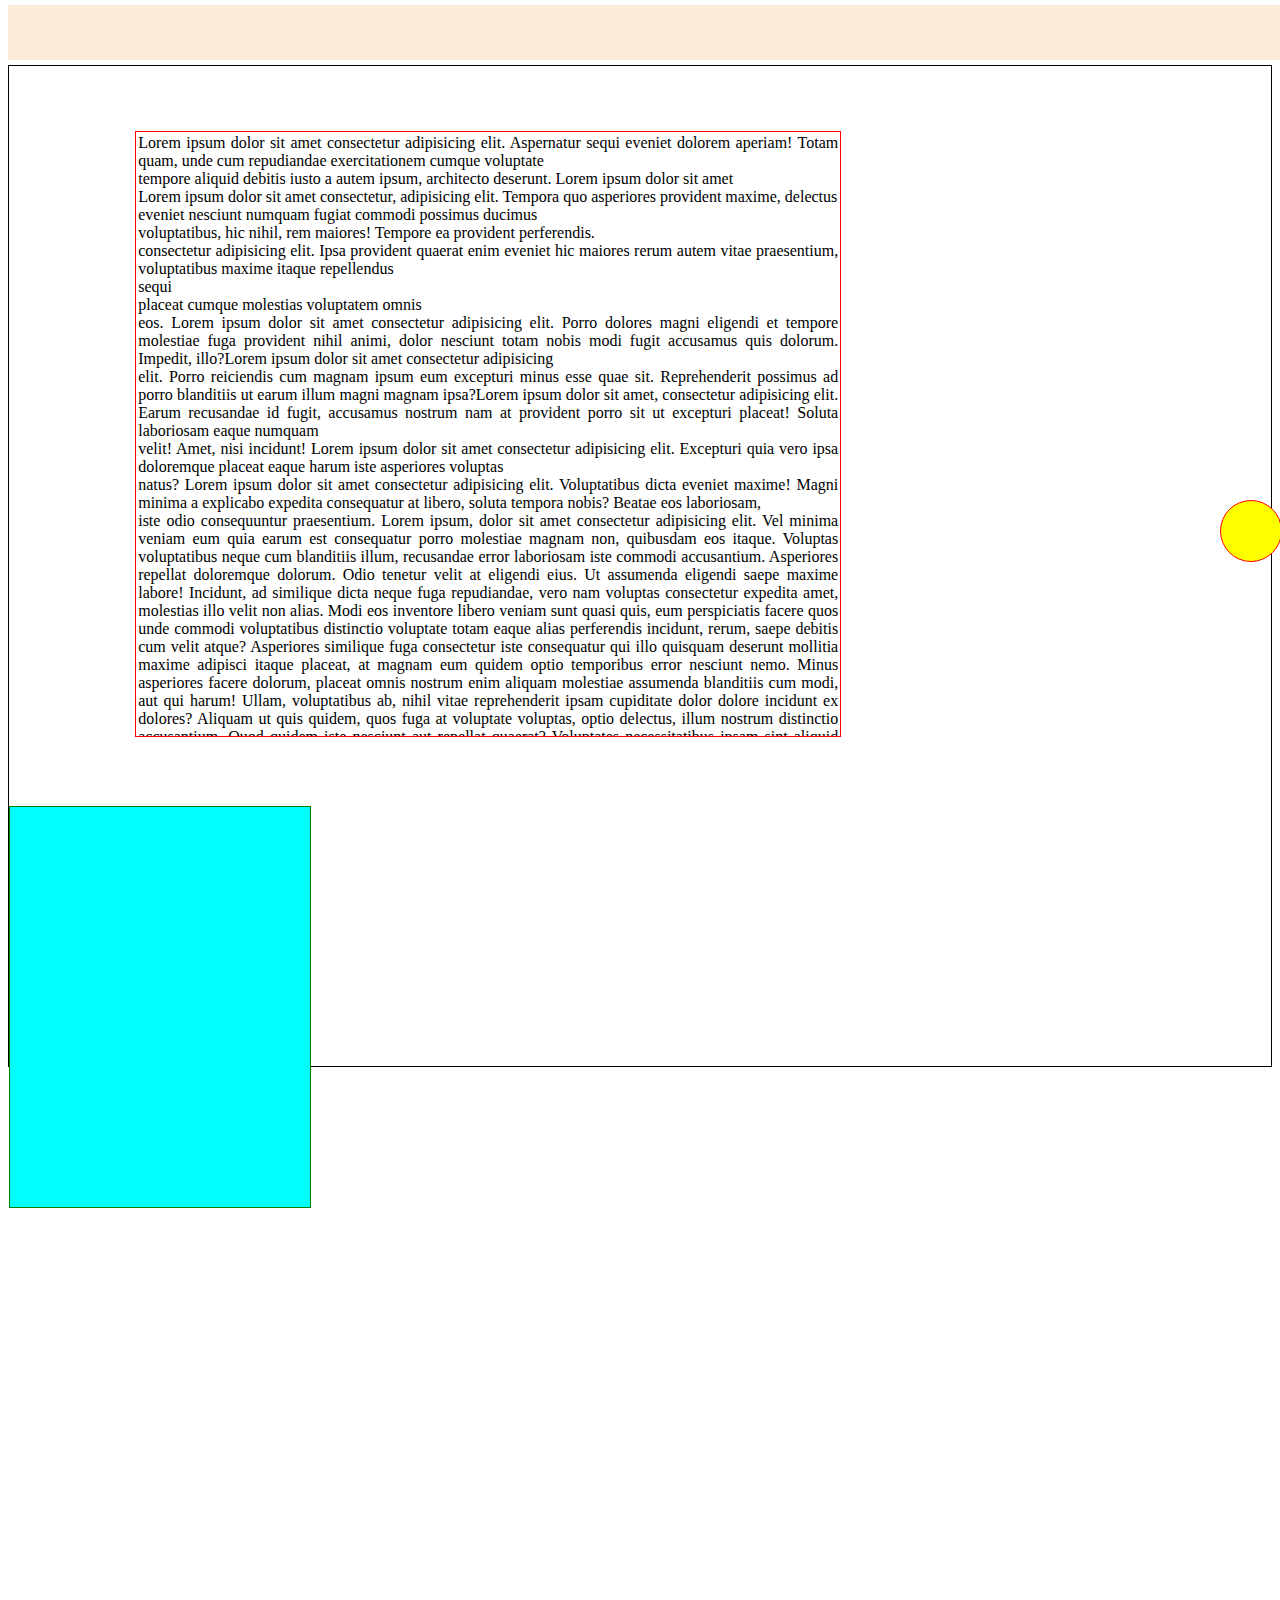
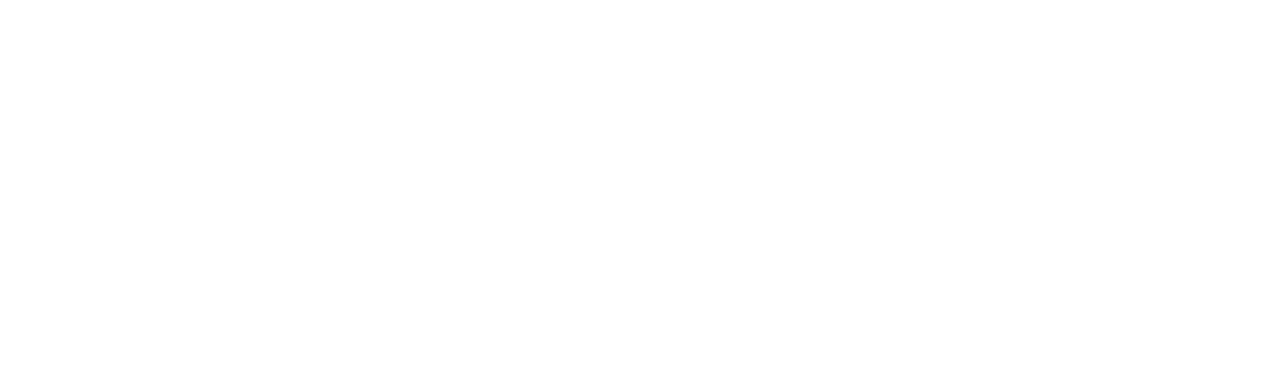
<file: slider-nav/assment.html>
<!DOCTYPE html>
<html>
    <head>
        <title></title>
        <style>
            nav {
            position: fixed;
            background-color: antiquewhite;
            margin-top: -60px;
            padding: 10px;
            height: 35px;
            width: 100vw;
            text-align: end;
            margin-right: 46px;
            z-index: 1;
        }
        .art{
            margin-top: 65px;
            width: 700px;
            height: 600px;
            display: inline-block;
            text-align: justify;
            border: 1px solid red;
            padding: 2px;
            margin-left: 10%;
            margin-right: 150px;
            overflow: auto;

        }
        .container{
            margin-top: 65px;
            height: 1000px;
            border: 1px solid black;
        }
        aside{
            margin-top: 65px;
            border: 1px solid green;
            display: inline-block;
            width: 300px;
            height: 400px;
            background-color: aqua;
            position:sticky;
            top: 65px;
        }
        .sqare{
            width: 60px;
            height: 60px;
            border: 1px solid red;
            background-color: yellow;
            border-radius: 50%;
            position: fixed;
            top: 500px;
            left: 1220px;
        
        }
        </style>
    </head>
    <body>
        <nav>

        </nav>
        <div class="container">
            <article class="art">Lorem ipsum dolor sit amet consectetur adipisicing elit. Aspernatur sequi eveniet dolorem aperiam! Totam quam, unde cum repudiandae exercitationem cumque voluptate <br>tempore aliquid debitis iusto a autem ipsum, architecto deserunt.
            Lorem ipsum dolor sit amet<br>Lorem ipsum dolor sit amet consectetur, adipisicing elit. Tempora quo asperiores provident maxime, delectus<br> eveniet nesciunt numquam fugiat commodi possimus ducimus<br> voluptatibus, hic nihil, rem maiores! Tempore ea provident perferendis.<br> consectetur adipisicing elit. Ipsa provident quaerat enim eveniet hic maiores rerum autem vitae praesentium, voluptatibus maxime itaque repellendus <br>sequi<br> placeat cumque molestias voluptatem omnis <br>eos. Lorem ipsum dolor sit amet consectetur adipisicing elit. Porro dolores magni eligendi et tempore molestiae fuga provident nihil animi, dolor nesciunt totam nobis modi fugit accusamus quis dolorum. Impedit, illo?Lorem ipsum dolor sit amet consectetur adipisicing <br>elit. Porro reiciendis cum magnam ipsum eum excepturi minus esse quae sit. Reprehenderit possimus ad porro blanditiis ut earum illum magni magnam ipsa?Lorem ipsum dolor sit amet, consectetur adipisicing elit. Earum recusandae id fugit, accusamus nostrum nam at provident porro sit ut excepturi placeat! Soluta laboriosam eaque numquam <br>velit! Amet, nisi incidunt!    Lorem ipsum dolor sit amet consectetur adipisicing elit. Excepturi quia vero ipsa doloremque placeat eaque harum iste asperiores voluptas <br> natus? Lorem ipsum dolor sit amet consectetur adipisicing elit. Voluptatibus dicta eveniet maxime! Magni minima a explicabo expedita consequatur at libero, soluta tempora nobis? Beatae eos laboriosam, <br> iste odio consequuntur praesentium.
            Lorem ipsum, dolor sit amet consectetur adipisicing elit. Vel minima veniam eum quia earum est consequatur porro molestiae magnam non, quibusdam eos itaque. Voluptas voluptatibus neque cum blanditiis illum, recusandae error laboriosam iste commodi accusantium. Asperiores repellat doloremque dolorum. Odio tenetur velit at eligendi eius. Ut assumenda eligendi saepe maxime labore! Incidunt, ad similique dicta neque fuga repudiandae, vero nam voluptas consectetur expedita amet, molestias illo velit non alias. Modi eos inventore libero veniam sunt quasi quis, eum perspiciatis facere quos unde commodi voluptatibus distinctio voluptate totam eaque alias perferendis incidunt, rerum, saepe debitis cum velit atque? Asperiores similique fuga consectetur iste consequatur qui illo quisquam deserunt mollitia maxime adipisci itaque placeat, at magnam eum quidem optio temporibus error nesciunt nemo. Minus asperiores facere dolorum, placeat omnis nostrum enim aliquam molestiae assumenda blanditiis cum modi, aut qui harum! Ullam, voluptatibus ab, nihil vitae reprehenderit ipsam cupiditate dolor dolore incidunt ex dolores? Aliquam ut quis quidem, quos fuga at voluptate voluptas, optio delectus, illum nostrum distinctio accusantium. Quod quidem iste nesciunt aut repellat quaerat? Voluptates necessitatibus ipsam sint aliquid quo debitis, quis, reprehenderit saepe at dignissimos voluptate aliquam eaque aut ratione, magni itaque nihil id quos magnam. Deleniti ex nisi provident.    
        </article>
            <aside></aside>
            <div class="sqare"></div>
        </div>
        <div style="height: 100vh;"></div>
    </body>
</html>
</file>
